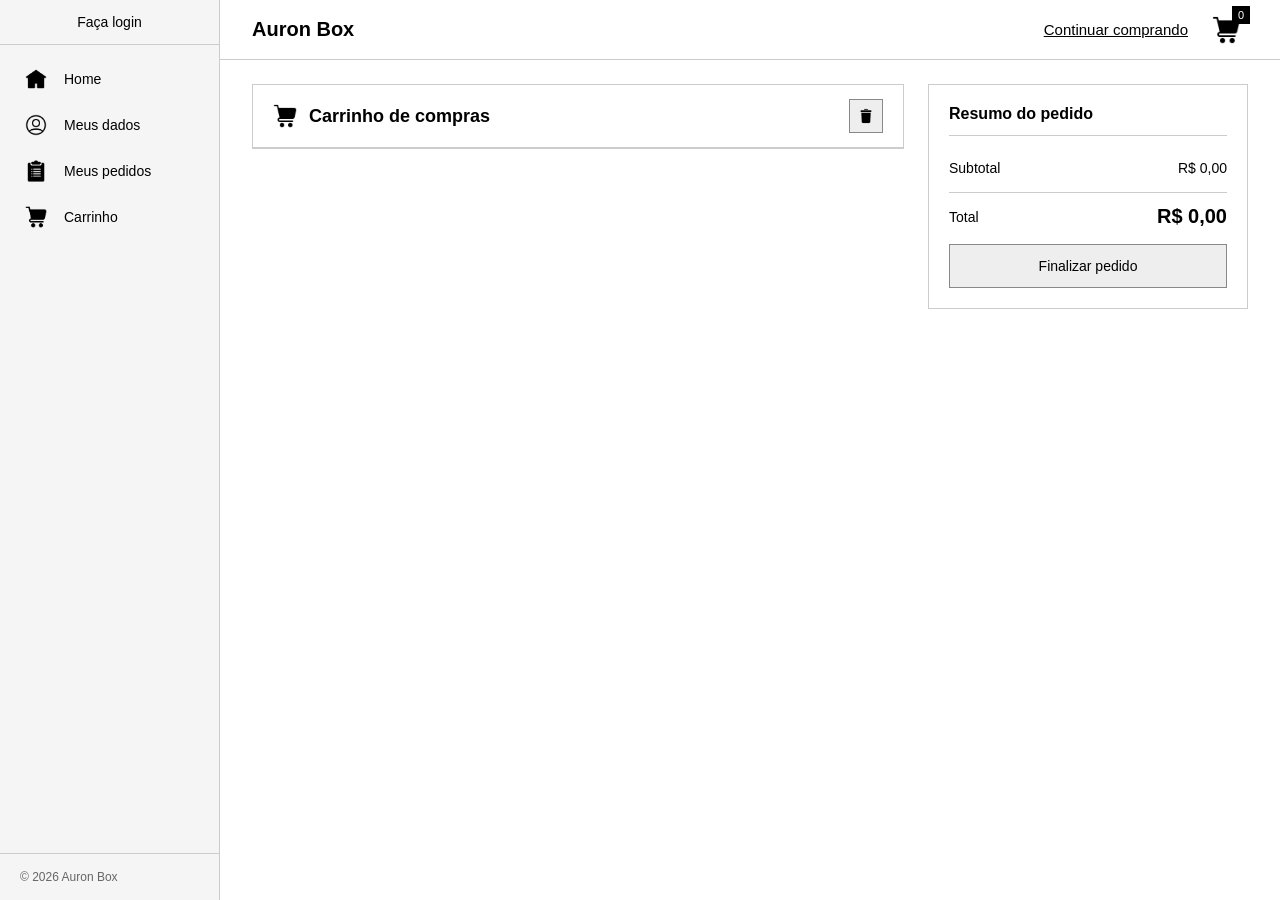
<file: src/main/resources/static/carrinho.html>
<!DOCTYPE html>
<html lang="pt-BR">
<head>
  <meta charset="UTF-8">
  <meta name="viewport" content="width=device-width, initial-scale=1.0">
  <title>Carrinho — Auron Box</title>


  <link rel="stylesheet" href="css/ambos/variaveis-templates.css">
  <link rel="stylesheet" href="css/ambos/messageBox.css">
  <link rel="stylesheet" href="css/usuario/geral/layout.css">
  <link rel="stylesheet" href="css/usuario/geral/header-footer.css">
  <link rel="stylesheet" href="css/usuario/geral/formularios.css">
  <link rel="stylesheet" href="css/usuario/especifico/carrinho.css">

  <script src="https://code.jquery.com/jquery-3.6.1.min.js"
    integrity="sha256-o88AwQnZB+VDvE9tvIXrMQaPlFFSUTR+nldQm1LuPXQ="
    crossorigin="anonymous" defer></script>
  <script src="js/ambos/geral.js" defer></script>
  <script src="js/usuario/formularios.js" defer></script>
  <script src="js/usuario/index.js" defer></script>
  <script src="js/usuario/pedidos.js" defer></script>
  <script src="js/usuario/carrinho.js" defer></script>

</head>

<body>
  <input type="checkbox" class="input-menu" id="abrirMenu">
  <div class="sobreposicao-menu"></div>

  <nav class="container-menu">
    <div class="menu-login" id="nomeUsuario">
      <p class="usuario-logado" id="estadoUSuario"></p>
    </div>
    <div class="menu-links">
      <a class="item-menu" href="index.html">
        <div class="img-menu"><img src="icon/iconCasa.png" class="icon-menu"></div>
        <div class="texto-menu">Home</div>
      </a>
      <a class="item-menu" onclick="abrirMeusDados()">
        <div class="img-menu"><img src="icon/user-dados.png" class="icon-menu"></div>
        <div class="texto-menu">Meus dados</div>
      </a>
      <a class="item-menu" onclick="abrirMeusPedidos()">
        <div class="img-menu"><img src="icon/pedido.png" class="icon-menu"></div>
        <div class="texto-menu">Meus pedidos</div>
      </a>
      <a class="item-menu" href="carrinho.html">
        <div class="img-menu"><img src="icon/carrinho-menu.png" class="icon-menu"></div>
        <div class="texto-menu">Carrinho</div>
      </a>
    </div>
    <div class="sidebar-version">
      <p>© 2026 Auron Box</p>
    </div>
    <div class="margem-sair">
      <label for="abrirMenu"><img src="icon/esconder.png" class="icon-fechar-menu"></label>
    </div>
  </nav>

  <main class="container-conteudo">
    <header class="cabecalho">
      <nav class="nav-atalhos">
        <label for="abrirMenu" class="hamburger-btn">
          <svg viewBox="0 0 24 24" fill="none" stroke-width="2" stroke-linecap="round">
            <line x1="3" y1="6" x2="21" y2="6"/>
            <line x1="3" y1="12" x2="21" y2="12"/>
            <line x1="3" y1="18" x2="21" y2="18"/>
          </svg>
        </label>
        <a href="index.html" class="nome-loja">Auron Box</a>
      </nav>
      <div class="nav-atalhos">
        <a href="index.html" class="link-voltar">Continuar comprando</a>
        <a class="aCarrinho" href="carrinho.html">
          <img src="icon/carrinho-carrinho.png" width="28px">
          <p class="quantidade-carrinho" id="quantidade-carrinho">0</p>
        </a>
      </div>
    </header>

    <div class="container-carrinho">
      <!-- Items -->
      <div class="div-carrinho">
        <div class="header-carrinho">
          <div class="part-header-1">
            <img src="icon/carrinho-carrinho.png" width="24px">
            <p class="titulo-carrinho">Carrinho de compras</p>
          </div>
          <div class="part-header-2">
            <button class="btn-excluir" onclick="excluir()"><img src="icon/lixo.png" width="14px"></button>
          </div>
        </div>
        <table class="itens-carrinho" id="itensCarrinho"></table>
      </div>

      <!-- Summary -->
      <div class="div-resumo">
        <p class="titulo-resumo">Resumo do pedido</p>
        <div class="linha-resumo">
          <span class="texto-resumo">Subtotal</span>
          <span class="valor-resumo" id="subtotal">R$ 0,00</span>
        </div>
        <div class="linha-total">
          <span class="texto-resumo">Total</span>
          <span class="valor-total" id="totalCarrinho">R$ 0,00</span>
        </div>
        <button class="btn-finalizar" onclick="finalizarCompra()">Finalizar pedido</button>
      </div>
    </div>

  </main>

  <div class="container-formulario" id="containerFormulario">
    <img src="icon/esconder.png" class="icon-esconder" onclick="fecharFormulario()">
    <form class="form-login" id="login" name="formulario">
      <div class="div-form-login">
        <div class="login-header">
          <span class="login-title">Entrar</span>
          <span class="login-sub">Entre para finalizar o pedido</span>
        </div>
        <div class="linha-login">
          <input class="input-form-login" type="email" placeholder="seu@email.com" id="email" name="inputLogin">
          <img src="icon/user.png" class="icon-input">
        </div>
        <div class="linha-login">
          <input class="input-form-login" type="password" placeholder="Senha" id="senha" name="inputLogin">
          <img src="icon/olho.png" class="icon-input" id="trocarInputLogin">
        </div>
      </div>
      <footer class="footer-form-login">
        <button type="button" class="btn-login" id="btnLogin" onclick="fazerLogin()" disabled>Entrar</button>
      </footer>
    </form>
  </div>

  <div class="esconderMessageBox" id="esconder">
    <div class="message-box" id="mensagem">
      <div class="texto-message-box" id="textoMensagem"></div>
      <footer class="footer-message-box" id="btnMensagem">
        <button class="btn-message-box" id="btnMessage" onclick="fecharMessageBox()">Ok</button>
      </footer>
    </div>
  </div>

  <!-- Modal de finalizar pedido -->
  <div class="esconderMessageBox" id="esconderModal" style="display:none">
    <div class="message-box">
      <div class="texto-message-box">
        <h2>Finalizar Pedido</h2>

        <p>Forma de pagamento</p>
        <select id="formaPagamento">
          <option value="PIX">PIX</option>
          <option value="Boleto">Boleto</option>
          <option value="Cartão de Crédito">Cartão de Crédito</option>
        </select>

        <div id="divParcelas">
          <p>Parcelas</p>
          <select id="quantidadeParcelas">
            <option value="1">1x</option>
            <option value="2">2x</option>
            <option value="3">3x</option>
            <option value="6">6x</option>
            <option value="12">12x</option>
          </select>
        </div>

        <p>Total: <span id="modalTotal"></span></p>
        <p>Valor da parcela: <span id="modalParcela"></span></p>
      </div>
      <footer class="footer-message-box">
        <button onclick="fecharModal()">Cancelar</button>
        <button onclick="confirmarPedido()">Confirmar</button>
      </footer>
    </div>
  </div>

</body>
</html>
</file>
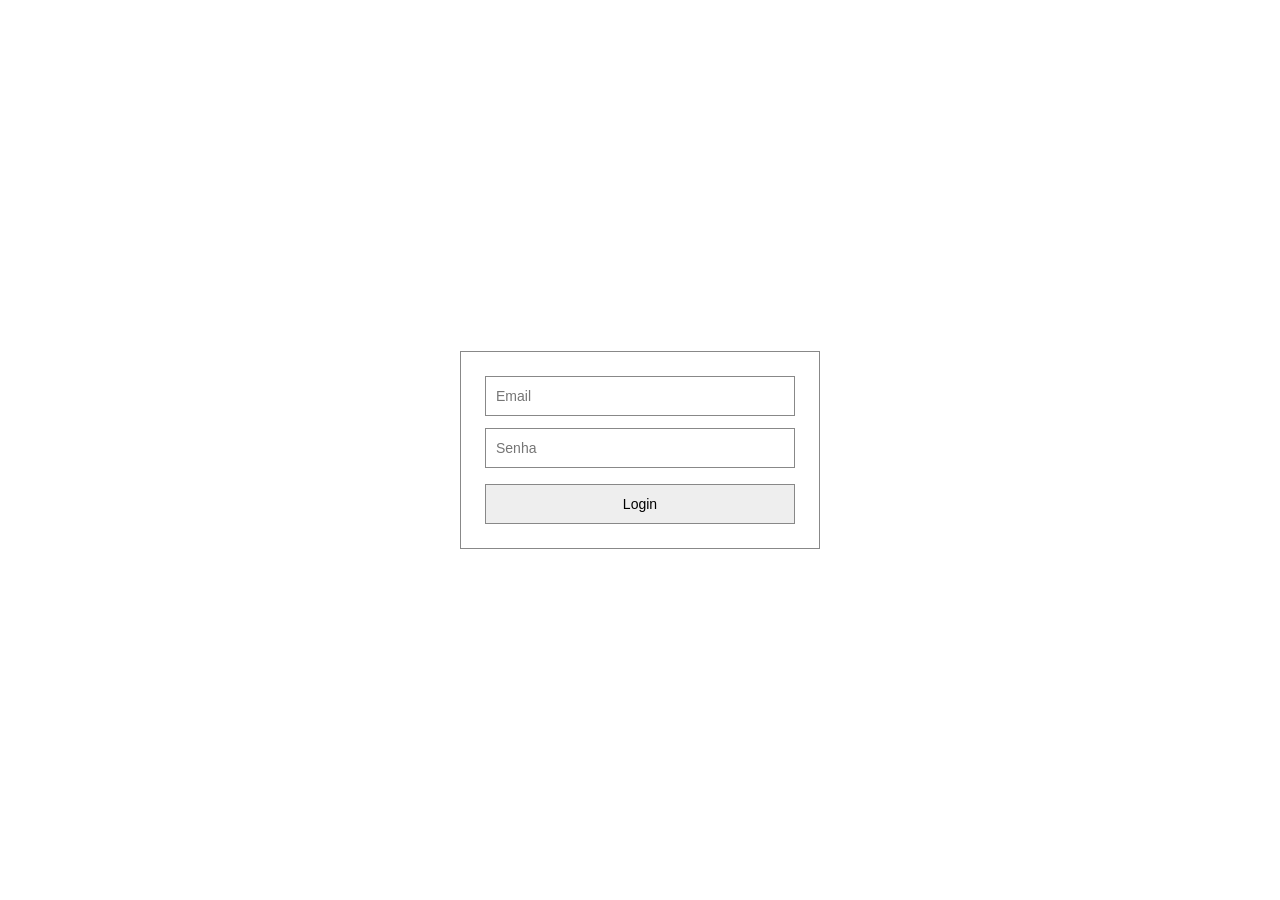
<file: src/main/resources/static/loginAdmin.html>
<!DOCTYPE html>
<html lang="en">
<head>
    <meta charset="UTF-8">
    <meta http-equiv="X-UA-Compatible" content="IE=edge">
    <meta name="viewport" content="width=device-width, initial-scale=1.0">
    <title>Login Admin</title>

    <link rel="stylesheet" href="css/ambos/messageBox.css">
    <link rel="stylesheet" href="css/ambos/variaveis-templates.css">
    <link rel="stylesheet" href="css/adm/especifico/loginAdmin.css">

    <script
            src="https://code.jquery.com/jquery-3.6.1.min.js"
            integrity="sha256-o88AwQnZB+VDvE9tvIXrMQaPlFFSUTR+nldQm1LuPXQ="
            crossorigin="anonymous" defer>
    </script>
    <script src="js/ambos/geral.js" defer></script>
    <script src="js/adm/login.js" defer></script>
</head>
</head>
<body>
    <form class="form-login-admin">
        <div class="margem-form-login-admin">
            <div class="divisor-inputs">
                <input type="text" class="input-login-admin"
                       id="email" placeholder="Email" name="inputLogin">
                <input type="password" class="input-login-admin"
                       id="senha" placeholder="Senha" name="inputLogin">
            </div>

            <div class="divisor-btns">
                <button type="button" class="btn-login-admin" id="btnLogin" onclick="fazerLogin()">Login</button>
            </div>
        </div>
    </form>

    <!--Message Box-->
    <div class="esconderMessageBox" id="esconder">
        <div class="message-box" id="mensagem">
            <div class="texto-message-box" id="textoMensagem"></div>
            <footer class="footer-message-box" id="btnMensagem">
                <button class="btn-message-box" id="btnMessage" onclick="fecharMessageBox()">Ok</button>
            </footer>
        </div>
    </div>
</body>
</html>
</file>
<file: src/main/resources/static/css/ambos/variaveis-templates.css>
:root {
  --bg-void: #fff;
  --bg-dark: #f5f5f5;
  --bg-card: #fff;
  --bg-card-hover: #f5f5f5;
  --bg-input: #fff;
  --bg-overlay: rgba(0,0,0,0.5);
  --accent: #000;
  --accent-dim: #eee;
  --accent2: #333;
  --accent2-dim: #eee;
  --success: #1a6b1a;
  --danger: #b00020;
  --warning: #8a5a00;
  --text-primary: #000;
  --text-secondary: #333;
  --text-muted: #666;
  --text-white: #fff;
  --border: #ccc;
  --fundo: #fff;
  --branco: #fff;
  --branco-escuro: #ddd;
  --roxo: #333;
  --roxo-escuro: #000;
  --roxo-claro: #f2f2f2;
  --ciano: #333;
  --ciano-escuro: #000;
  --verde: #1a6b1a;
  --verde-escuro: #0f4d0f;
  --verde-claro: #1a6b1a;
  --preto: #000;
  --preto-claro: #111;
  --preto-sobreposicao: rgba(0,0,0,0.5);
  --cinza: #555;
  --font-main: Arial, Helvetica, sans-serif;
  --font-display: Arial, Helvetica, sans-serif;
  --r-sm: 0;
  --r-md: 0;
  --r-lg: 0;
  --r-xl: 0;
}

*,*::before,*::after{box-sizing:border-box;margin:0;padding:0}

body{
  background:#fff;
  font-family:var(--font-main);
  color:#000;
  min-height:100vh;
}

p,h1,h2,h3,label,span,a{
  font-family:var(--font-main);
  font-size:15px;
  color:#000;
  margin:0;
  text-decoration:none;
}

button{
  font-family:var(--font-main);
  font-size:14px;
  color:#000;
  background:#eee;
  border:1px solid #888;
  padding:6px 14px;
  cursor:pointer;
}
button:hover{background:#ddd}
button:disabled{opacity:0.5;cursor:not-allowed}

input,select,textarea{
  font-family:var(--font-main);
  font-size:14px;
  color:#000;
  background:#fff;
  border:1px solid #888;
  padding:0 8px;
}
select{cursor:pointer}

.icon-abrir-menu,.icon-abrir-menu-md{width:25px;height:25px;cursor:pointer;display:none}
.icon-abrir-menu-md{position:absolute;top:15px;left:15px}
.icon-fechar-menu{width:25px;cursor:pointer;margin:0 20px;display:none}
.icon-esconder{width:20px;margin-right:15px;cursor:pointer}
.icon-input{width:22px;position:absolute;top:50%;transform:translateY(-50%);right:12px;cursor:pointer}
.icon-cabecalho{width:25px;margin-left:20px;cursor:pointer}
</file>
<file: src/main/resources/static/css/ambos/messageBox.css>
.esconderMessageBox{
  position:fixed;
  inset:0;
  background:rgba(0,0,0,0.5);
  display:flex;
  align-items:center;
  justify-content:center;
  z-index:-1;
  opacity:0;
  pointer-events:none;
}

.esconderMessageBox.ativo{
  opacity:1;
  z-index:300;
  pointer-events:all;
}

.message-box{
  background:#fff;
  border:1px solid #888;
  width:360px;
  max-width:90vw;
}

.texto-message-box{
  padding:20px;
  font-size:15px;
  color:#000;
}

.footer-message-box{
  padding:0 20px 20px;
  display:flex;
  justify-content:flex-end;
}

.btn-message-box{
  padding:6px 20px;
}
</file>
<file: src/main/resources/static/css/usuario/geral/layout.css>
body{
  display:flex;
  min-height:100vh;
}

.container-menu{
  background:#f5f5f5;
  border-right:1px solid #ccc;
  height:100%;
  width:220px;
  position:fixed;
  top:0;
  left:0;
  display:flex;
  flex-direction:column;
  align-items:center;
  justify-content:flex-start;
  z-index:100;
}

.menu-links,.menu-login{
  width:100%;
  display:flex;
  flex-direction:column;
  align-items:center;
}

.menu-login{
  padding:14px 20px;
  border-bottom:1px solid #ccc;
}

.p-login-cadastro,.p-login-sair{
  font-size:14px;
  line-height:1.6;
}

.a-login-cadastro{
  cursor:pointer;
  text-decoration:underline;
}

.p-login-sair{display:none}
.usuario-logado{font-size:14px}

.menu-links{
  padding:12px 0;
  gap:2px;
  flex:1;
}

.item-menu{
  width:calc(100% - 16px);
  height:44px;
  display:flex;
  align-items:center;
  cursor:pointer;
  padding:0 12px;
  gap:12px;
  margin:0 8px;
}
.item-menu:hover{background:#e5e5e5}

.img-menu{width:32px;height:32px;display:flex;align-items:center;justify-content:center;flex-shrink:0}
.icon-menu{width:22px;filter:invert(1)}
.texto-menu{font-size:14px}

.sidebar-version{
  padding:16px 20px;
  border-top:1px solid #ccc;
  margin-top:auto;
  width:100%;
}
.sidebar-version p{font-size:12px;color:#666}

.input-menu{display:none}
.sobreposicao-menu{
  width:100%;
  height:100vh;
  position:fixed;
  z-index:99;
  background:rgba(0,0,0,0.5);
  left:-100%;
}
.margem-sair{position:fixed;top:50%;right:-20%}

.container-conteudo{
  margin-left:220px;
  width:calc(100% - 220px);
  display:flex;
  flex-direction:column;
  align-items:center;
  min-height:100vh;
}

.hamburger-btn{
  width:38px;
  height:38px;
  border:1px solid #888;
  display:none;
  align-items:center;
  justify-content:center;
  cursor:pointer;
  flex-shrink:0;
}
.hamburger-btn svg{width:18px;height:18px;stroke:#000}

@media(max-width:900px){
  .input-menu[type="checkbox"]:checked~.container-menu{transform:translateX(220px)}
  .input-menu[type="checkbox"]:checked~.sobreposicao-menu{left:0}
  .container-menu{left:-220px}
  .container-conteudo{margin-left:0;width:100%}
  .icon-abrir-menu,.icon-abrir-menu-md,.icon-fechar-menu{display:flex}
  .icon-fechar-menu{margin-left:auto}
  .hamburger-btn{display:flex}
}
</file>
<file: src/main/resources/static/css/usuario/geral/header-footer.css>
.cabecalho{
  width:100%;
  background:#fff;
  border-bottom:1px solid #ccc;
  display:flex;
  align-items:center;
  justify-content:space-between;
  padding:0 32px;
  height:60px;
  position:sticky;
  top:0;
  z-index:50;
}

.nav-atalhos{
  display:flex;
  align-items:center;
  gap:16px;
  flex-shrink:0;
}

.nome-loja{
  font-size:20px;
  font-weight:bold;
}

.nav-pesquisa{
  flex:1;
  max-width:520px;
  margin:0 32px;
}

.linha{
  width:100%;
  height:36px;
  position:relative;
  display:flex;
  align-items:center;
}

.input-pesquisar{
  width:100%;
  height:100%;
  padding:0 44px 0 10px;
}

.btn-pesquisa{
  position:absolute;
  right:2px;
  top:50%;
  transform:translateY(-50%);
  width:32px;
  height:30px;
  padding:0;
  display:flex;
  align-items:center;
  justify-content:center;
}
.icon-lupa{width:16px}

.aCarrinho{
  display:flex;
  align-items:center;
  cursor:pointer;
  position:relative;
  padding:8px;
}

.quantidade-carrinho{
  position:absolute;
  top:-2px;
  right:-2px;
  min-width:18px;
  height:18px;
  background:#000;
  color:#fff;
  font-size:11px;
  display:flex;
  align-items:center;
  justify-content:center;
}

.link-voltar{text-decoration:underline}

.rodape{
  width:100%;
  background:#f5f5f5;
  border-top:1px solid #ccc;
  margin-top:auto;
}

.div-info{
  max-width:1200px;
  margin:0 auto;
  padding:32px;
  display:grid;
  grid-template-columns:2fr 1fr 1fr 1fr;
  gap:32px;
}

.info{
  display:flex;
  flex-direction:column;
  gap:8px;
}

.titulo{
  font-size:15px;
  font-weight:bold;
  display:block;
}

.texto-footer{font-size:13px;color:#555;line-height:1.6}

.texto-footer-1{
  font-size:13px;
  cursor:pointer;
  display:block;
  line-height:1.6;
}
.texto-footer-1:hover{text-decoration:underline}

@media(max-width:900px){
  .cabecalho{padding:0 16px;gap:12px}
  .nav-pesquisa{margin:0 8px}
  .div-info{grid-template-columns:1fr 1fr;padding:24px 20px}
}

@media(max-width:540px){
  .div-info{grid-template-columns:1fr;padding:20px 16px}
}
</file>
<file: src/main/resources/static/css/usuario/geral/formularios.css>
.container-formulario{
  width:100%;
  height:100%;
  background:rgba(0,0,0,0.5);
  display:flex;
  align-items:center;
  justify-content:center;
  position:fixed;
  top:0;left:0;
  opacity:0;
  z-index:-1;
}

.container-formulario.ativo{
  opacity:1;
  z-index:200;
}

.form-cadastro{
  width:580px;
  max-height:90vh;
  overflow-y:auto;
  background:#fff;
  border:1px solid #888;
  position:relative;
}

.cadastro-titulo{
  display:flex;
  align-items:center;
  justify-content:space-between;
  padding:16px 20px;
  border-bottom:1px solid #ccc;
}

.cadastro-titulo-texto{
  font-size:20px;
  font-weight:bold;
}

.btn-limpar{
  width:34px;height:34px;
  padding:0;
  display:flex;align-items:center;justify-content:center;
}
.btn-limpar img{width:16px;filter:invert(1)}

.step{
  padding:20px;
  display:flex;
  flex-direction:column;
  gap:14px;
}

.divisor,.divisor-1,.divisor-2{
  display:flex;
  flex-direction:column;
  gap:6px;
}

.label-form-cadastro{
  font-size:13px;
  font-weight:bold;
}

.input-form-cadastro-1,.input-form-cadastro-2,
.input-form-cadastro-3,.input-form-cadastro-4,
.input-form-cadastro-5,.input-form-cadastro-senha{
  height:36px;
  width:100%;
}

.input-form-cadastro-2{width:60%}
.input-form-cadastro-3{width:40%}
.input-form-cadastro-4{width:65%}

.margem-data-nascimento{
  display:flex;
  gap:10px;
}
.input-form-cadastro-5{width:auto;flex:1}

.linha-cep{display:flex;gap:10px}
.btn-cep{height:36px;padding:0 16px}

.linha-senha-cadastro{position:relative;width:100%}
.input-form-cadastro-senha{width:100%;padding-right:40px}

.divisor-1,.divisor-2{display:inline-flex;flex-direction:column;gap:6px}
.divisor-1{width:35%;margin-right:10px}
.divisor-2{width:60%}

.footer-form-cadastro{
  display:flex;
  gap:12px;
  justify-content:flex-end;
  padding:16px 20px;
  border-top:1px solid #ccc;
}

.btn-cadastro,.btn-voltar{
  height:36px;
  padding:0 20px;
}

.form-login{
  width:420px;
  background:#fff;
  border:1px solid #888;
}

.div-form-login{
  padding:24px;
  display:flex;
  flex-direction:column;
  gap:14px;
}

.login-header{margin-bottom:8px}

.login-title{
  font-size:22px;
  font-weight:bold;
  display:block;
  margin-bottom:4px;
}

.login-sub{font-size:13px;color:#555}

.linha-login{
  height:40px;
  display:flex;
  align-items:center;
  position:relative;
}

.input-form-login{
  width:100%;
  height:100%;
  padding:0 40px 0 10px;
}

.footer-form-login{padding:0 24px 24px}

.btn-login{
  width:100%;
  height:40px;
}

@media(max-width:600px){
  .form-cadastro,.form-login{width:95vw}
  .divisor-1,.divisor-2{width:100%}
}
</file>
<file: src/main/resources/static/css/usuario/especifico/carrinho.css>
.container-carrinho{
  width:100%;
  max-width:1100px;
  padding:24px 32px;
  display:grid;
  grid-template-columns:1fr 320px;
  gap:24px;
  align-items:start;
}

.div-carrinho,.div-resumo{
  background:#fff;
  border:1px solid #ccc;
}

.header-carrinho{
  display:flex;
  align-items:center;
  justify-content:space-between;
  padding:14px 20px;
  border-bottom:1px solid #ccc;
}

.part-header-1{display:flex;align-items:center;gap:12px}

.titulo-carrinho{
  font-size:18px;
  font-weight:bold;
}

.btn-excluir{
  width:34px;height:34px;
  padding:0;
  display:flex;align-items:center;justify-content:center;
}
.btn-excluir img{width:16px;filter:invert(1)}

.itens-carrinho{
  width:100%;
  border-collapse:collapse;
}

.item-row td{padding:12px 20px;border-bottom:1px solid #ccc;vertical-align:middle}
.item-row:last-child td{border-bottom:none}
.item-img{width:64px;height:64px;object-fit:contain}
.item-nome{font-size:15px;font-weight:bold}
.item-sub{font-size:12px;color:#666;margin-top:3px}
.item-preco{font-size:15px}
.item-qty{display:flex;align-items:center;gap:8px}
.qty-btn{width:28px;height:28px;padding:0}
.qty-num{min-width:20px;text-align:center}

.div-resumo{
  padding:20px;
  position:sticky;
  top:76px;
}

.titulo-resumo{
  font-size:16px;
  font-weight:bold;
  margin-bottom:16px;
  padding-bottom:12px;
  border-bottom:1px solid #ccc;
}

.linha-resumo{
  display:flex;
  align-items:center;
  justify-content:space-between;
  padding:8px 0;
}

.linha-total{
  display:flex;
  align-items:center;
  justify-content:space-between;
  padding:12px 0 0;
  border-top:1px solid #ccc;
  margin-top:8px;
}

.texto-resumo,.valor-resumo{font-size:14px}

.valor-total{
  font-size:20px;
  font-weight:bold;
}

.btn-finalizar{
  width:100%;
  height:44px;
  margin-top:16px;
}

@media(max-width:900px){
  .container-carrinho{grid-template-columns:1fr;padding:16px}
  .div-resumo{position:static}
}
</file>
<file: src/main/resources/static/css/adm/especifico/loginAdmin.css>
body{
  min-height:100vh;
  display:flex;
  align-items:center;
  justify-content:center;
}

.form-login-admin{
  width:360px;
  max-width:95vw;
  background:#fff;
  border:1px solid #888;
  padding:24px;
}

.divisor-inputs{
  display:flex;
  flex-direction:column;
  gap:12px;
  margin-bottom:16px;
}

.input-login-admin{
  width:100%;
  height:40px;
  padding:0 10px;
}

.btn-login-admin{
  width:100%;
  height:40px;
}
</file>
